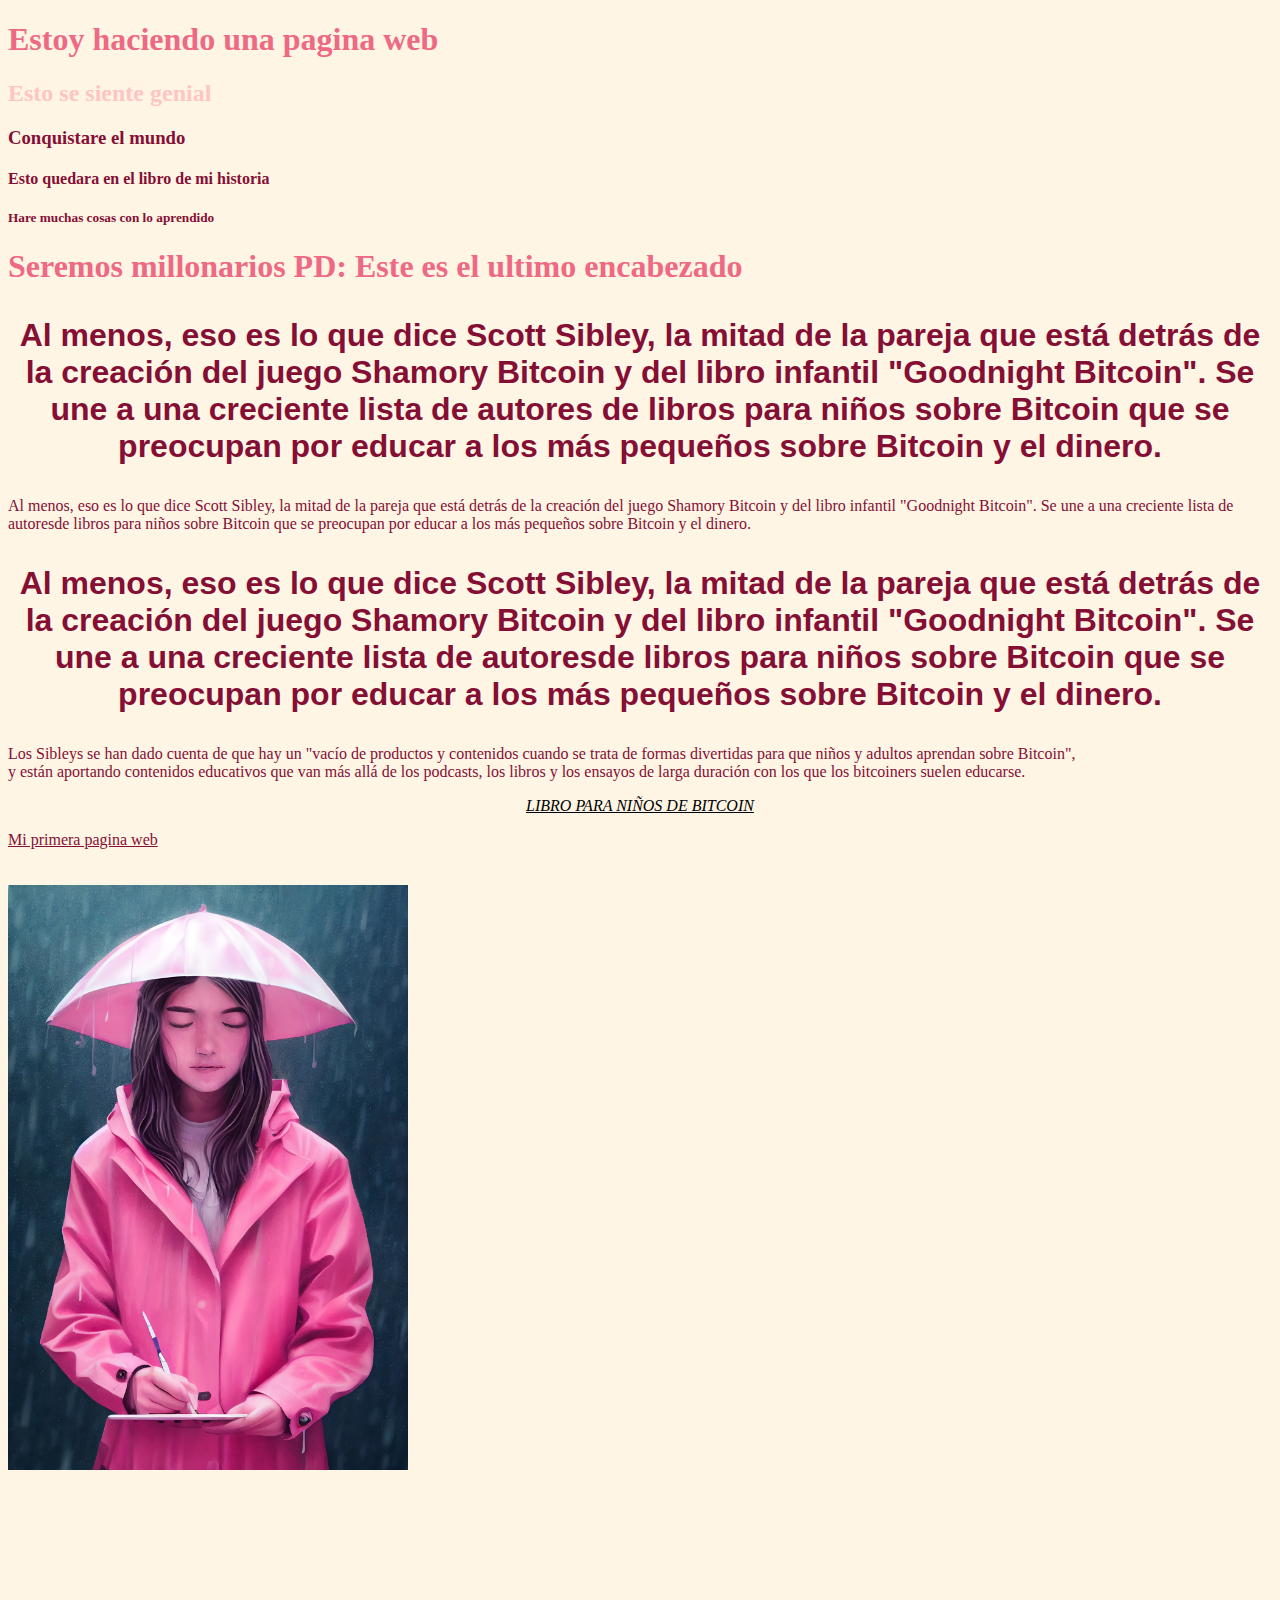
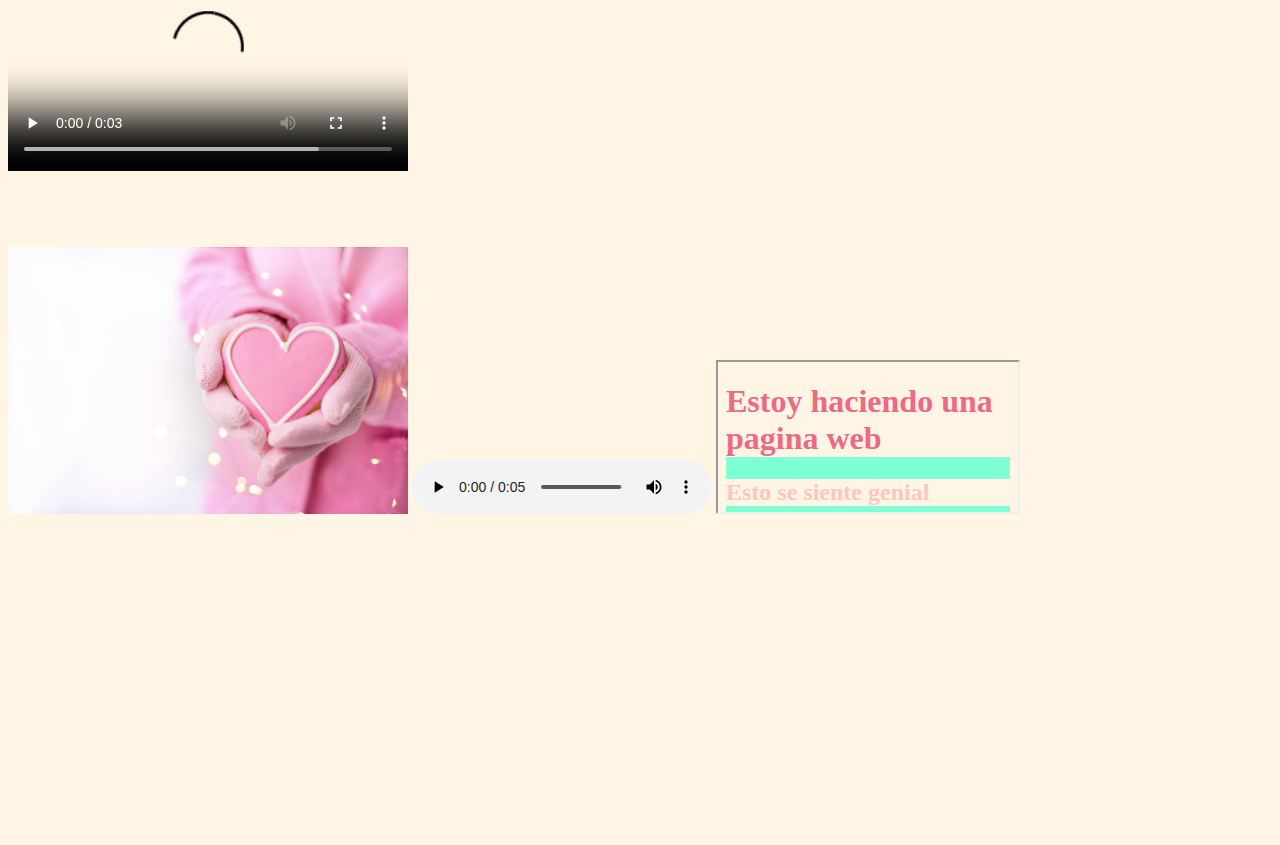
<file: index.html>
<!DOCTYPE html>
<html lang="en">
    <!--Metadatos-->
<head>
    <!--Codificacion de caracteres-->
    <meta charset="UTF-8">
    <!--Compatibilidad de edge-->
    <meta http-equiv="X-UA-Compatible" content="IE=edge">
    <!--Visualizar el viewport-->
    <meta name="viewport" content="width=device-width, initial-scale=1.0">
    <!--link style.css-->
    <link rel="stylesheet" href="css/style.css">

    <!--favicon-->
    <link rel="shortcut icon" href="https://img.icons8.com/material/24/000000/apple--v1.png" type="image/x-icon">

    

    <title>Aprendiendo Web</title>
</head>
<!--Lo que se va a ver-->
<body>

    <!-- Encabezados-->
    <h1>Estoy haciendo una pagina web</h1>
    <h2>Esto se siente genial</h2>
    <h3>Conquistare el mundo</h3>
    <h4>Esto quedara en el libro de mi historia</h4>
    <h5>Hare muchas cosas con lo aprendido</h5>
    <h1>Seremos millonarios PD: Este es el ultimo encabezado</h1>

    <!--parrafo-->
    <p class="serif">Al menos, eso es lo que dice Scott Sibley, la mitad de la pareja que está detrás de la creación del juego Shamory Bitcoin y del libro infantil "Goodnight Bitcoin". Se une a una creciente lista de autores de libros para niños sobre Bitcoin que se preocupan por educar a los más pequeños sobre Bitcoin y el dinero.</p>

    <p>Al menos, eso es lo que dice Scott Sibley, la mitad de la pareja que está detrás de la creación del juego Shamory Bitcoin y del libro infantil "Goodnight Bitcoin". Se une a una creciente lista de autoresde libros para niños sobre Bitcoin que se preocupan por educar a los más pequeños sobre Bitcoin y el dinero.</p>

    <p class="serif">Al menos, eso es lo que dice Scott Sibley, la mitad de la pareja que está detrás de la creación del juego Shamory Bitcoin y del libro infantil "Goodnight Bitcoin". Se une a una creciente lista de autoresde libros para niños sobre Bitcoin que se preocupan por educar a los más pequeños sobre Bitcoin y el dinero.</p>

    <p id="verde">Los Sibleys se han dado cuenta de que hay un "vacío de productos y contenidos cuando se trata de formas divertidas para que niños y adultos aprendan sobre Bitcoin", <br> y están aportando contenidos educativos que van más allá de los podcasts, los libros y los ensayos de larga duración con los que los bitcoiners suelen educarse.</p>

    <!--Hipervinculos-->

    <p id="link">
        <a href="https://es.cointelegraph.com/news/honey-i-orange-pilled-the-kids-btc-children-s-authors-on-learning-about-money" id="color"> LIBRO PARA NIÑOS DE BITCOIN</a>  
    </p>

    <a href="login.html"> Mi primera pagina web</a>
    
    <br><br><br>

    <!--imagenes-->
    <img src="img/girl.jpg"girl>
    
    <br><br><br><br><br>
    
    <!--videos-->
    <video src="img/Mariposa.mp4" controls loop></video>
    
    <br><br><br><br><br>

    <img src="img/cookis.jpg" alt="">

    <!--audio-->
    <audio controls autoplay="">
        <source src="img/mi_explosion_03_hpx.mp3">
    </audio>

<!--iframe-->
<iframe src="index.html"></iframe>

<br>

<!--video de youtube-->
<iframe width="560" height="315" src="https://www.youtube.com/embed/2Xe1-nbqBCA" title="YouTube video player" frameborder="0" allow="accelerometer; autoplay; clipboard-write; encrypted-media; gyroscope; picture-in-picture" allowfullscreen></iframe>




</body>
</html>
</file>
<file: css/style.css>
/*Selector Universal*/

*{
   background-color:#FFF5E4;


    /*color de texto*/
    color:#850E35;
}

/*De Etiqueta*/

h1{
    color:#EE6983;
}

h2{color:#FFC4C4;
}


/*De clase*/

.serif{
    /*tipografia*/
    font-family: sans-serif;

    /*tamaño*/
    font-size: xx-large;

    /*peso*/
    font-weight: 800;

    /*Alineacion*/
    text-align: center;
}

/*De ID*/

#color{
    color: black;
}

#link{
    text-align: center;
    font-style: oblique;
}

/*mediaqueries*/
@media only screen and (max-width: 600px){
    
    body{
    background-color: aquamarine;
    }

    p{
    color: black;
    }

}

img, video{
    /*ancho*/
    width: 400px;

    /*altura*/
    height:  ;
}
</file>
